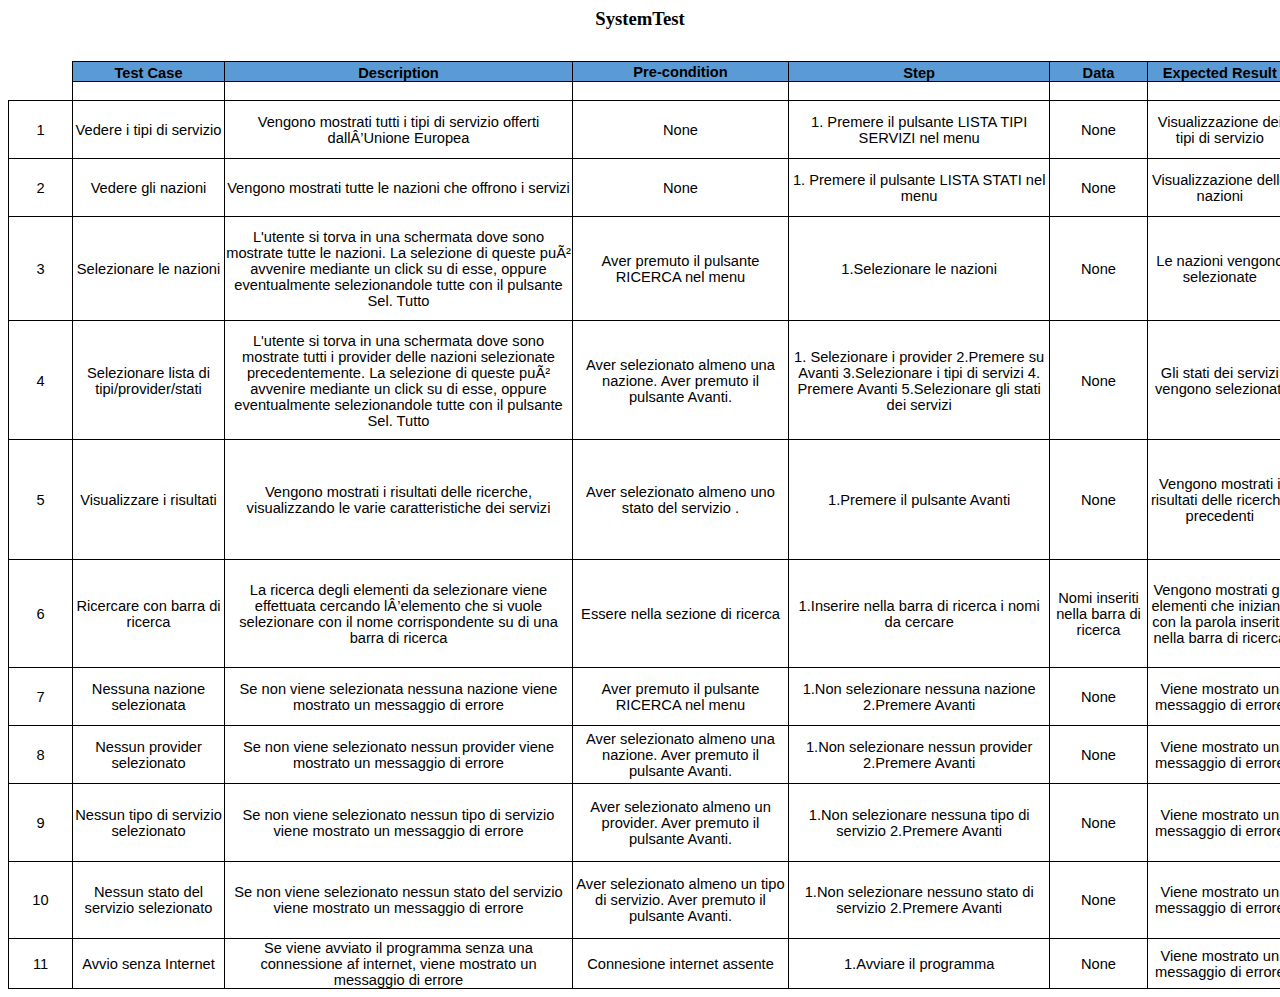
<file: prove.html>
<html xmlns:o="urn:schemas-microsoft-com:office:office"
xmlns:x="urn:schemas-microsoft-com:office:excel"
xmlns="http://www.w3.org/TR/REC-html40">

<head>
<meta http-equiv=Content-Type content="text/html; charset=windows-1252">
<meta name=ProgId content=Excel.Sheet>
<meta name=Generator content="Microsoft Excel 15">
<link rel=File-List href="System%20test_file/filelist.xml">
<style id="System test_30430_Styles">
<!--table
	{mso-displayed-decimal-separator:"\,";
	mso-displayed-thousand-separator:"\.";}
.xl1530430
	{padding-top:1px;
	padding-right:1px;
	padding-left:1px;
	mso-ignore:padding;
	color:black;
	font-size:11.0pt;
	font-weight:400;
	font-style:normal;
	text-decoration:none;
	font-family:Calibri, sans-serif;
	mso-font-charset:0;
	mso-number-format:General;
	text-align:general;
	vertical-align:bottom;
	mso-background-source:auto;
	mso-pattern:auto;
	white-space:nowrap;}
.xl6530430
	{padding-top:1px;
	padding-right:1px;
	padding-left:1px;
	mso-ignore:padding;
	color:black;
	font-size:11.0pt;
	font-weight:400;
	font-style:normal;
	text-decoration:none;
	font-family:Calibri, sans-serif;
	mso-font-charset:0;
	mso-number-format:General;
	text-align:general;
	vertical-align:bottom;
	border:.5pt solid windowtext;
	mso-background-source:auto;
	mso-pattern:auto;
	white-space:nowrap;}
.xl6630430
	{padding-top:1px;
	padding-right:1px;
	padding-left:1px;
	mso-ignore:padding;
	color:black;
	font-size:11.0pt;
	font-weight:700;
	font-style:normal;
	text-decoration:none;
	font-family:Calibri, sans-serif;
	mso-font-charset:0;
	mso-number-format:General;
	text-align:center;
	vertical-align:bottom;
	border:.5pt solid windowtext;
	background:#5B9BD5;
	mso-pattern:black none;
	white-space:nowrap;}
.xl6730430
	{padding-top:1px;
	padding-right:1px;
	padding-left:1px;
	mso-ignore:padding;
	color:black;
	font-size:11.0pt;
	font-weight:400;
	font-style:normal;
	text-decoration:none;
	font-family:Calibri, sans-serif;
	mso-font-charset:0;
	mso-number-format:General;
	text-align:center;
	vertical-align:middle;
	border:.5pt solid windowtext;
	mso-background-source:auto;
	mso-pattern:auto;
	white-space:normal;}
.xl6830430
	{padding-top:1px;
	padding-right:1px;
	padding-left:1px;
	mso-ignore:padding;
	color:black;
	font-size:11.0pt;
	font-weight:700;
	font-style:normal;
	text-decoration:none;
	font-family:Calibri, sans-serif;
	mso-font-charset:0;
	mso-number-format:General;
	text-align:center;
	vertical-align:bottom;
	border-top:.5pt solid windowtext;
	border-right:.5pt solid windowtext;
	border-bottom:.5pt solid windowtext;
	border-left:none;
	background:#5B9BD5;
	mso-pattern:black none;
	white-space:nowrap;}
.xl6930430
	{padding-top:1px;
	padding-right:1px;
	padding-left:1px;
	mso-ignore:padding;
	color:black;
	font-size:11.0pt;
	font-weight:400;
	font-style:normal;
	text-decoration:none;
	font-family:Calibri, sans-serif;
	mso-font-charset:0;
	mso-number-format:General;
	text-align:general;
	vertical-align:bottom;
	border-top:.5pt solid windowtext;
	border-right:.5pt solid windowtext;
	border-bottom:.5pt solid windowtext;
	border-left:none;
	mso-background-source:auto;
	mso-pattern:auto;
	white-space:nowrap;}
.xl7030430
	{padding-top:1px;
	padding-right:1px;
	padding-left:1px;
	mso-ignore:padding;
	color:black;
	font-size:11.0pt;
	font-weight:400;
	font-style:normal;
	text-decoration:none;
	font-family:Calibri, sans-serif;
	mso-font-charset:0;
	mso-number-format:General;
	text-align:center;
	vertical-align:middle;
	border-top:none;
	border-right:.5pt solid windowtext;
	border-bottom:.5pt solid windowtext;
	border-left:.5pt solid windowtext;
	mso-background-source:auto;
	mso-pattern:auto;
	white-space:normal;}
.xl7130430
	{padding-top:1px;
	padding-right:1px;
	padding-left:1px;
	mso-ignore:padding;
	color:black;
	font-size:11.0pt;
	font-weight:400;
	font-style:normal;
	text-decoration:none;
	font-family:Calibri, sans-serif;
	mso-font-charset:0;
	mso-number-format:General;
	text-align:center;
	vertical-align:middle;
	border-top:none;
	border-right:.5pt solid windowtext;
	border-bottom:.5pt solid windowtext;
	border-left:none;
	mso-background-source:auto;
	mso-pattern:auto;
	white-space:normal;}
.xl7230430
	{padding-top:1px;
	padding-right:1px;
	padding-left:1px;
	mso-ignore:padding;
	color:black;
	font-size:11.0pt;
	font-weight:700;
	font-style:normal;
	text-decoration:none;
	font-family:Calibri, sans-serif;
	mso-font-charset:0;
	mso-number-format:General;
	text-align:center;
	vertical-align:middle;
	border:.5pt solid windowtext;
	background:#5B9BD5;
	mso-pattern:black none;
	white-space:nowrap;}
.xl7330430
	{padding-top:1px;
	padding-right:1px;
	padding-left:1px;
	mso-ignore:padding;
	color:black;
	font-size:11.0pt;
	font-weight:700;
	font-style:normal;
	text-decoration:underline;
	text-underline-style:single;
	font-family:Calibri, sans-serif;
	mso-font-charset:0;
	mso-number-format:General;
	text-align:center;
	vertical-align:bottom;
	border:.5pt solid windowtext;
	background:#5B9BD5;
	mso-pattern:black none;
	white-space:nowrap;}
-->
</style>
<title>SystemTest</title>
</head>

<body>
<!--[if !excel]>&nbsp;&nbsp;<![endif]-->
<!--Le seguenti informazioni sono state generate dalla pubblicazione guidata
come pagina Web di Microsoft Excel.-->
<!--Se una voce viene pubblicata una seconda volta da Excel, verranno
sostituite tutte le informazioni tra i tag DIV.-->
<!----------------------------->
<!--INIZIO OUTPUT PUBBLICAZIONE GUIDATA COME PAGINA WEB -->
<!----------------------------->

<div id="System test_30430" align=center x:publishsource="Excel">

<h1 style='color:black;font-family:Calibri;font-size:14.0pt;font-weight:800;
font-style:normal'>SystemTest</h1>

<table border=0 cellpadding=0 cellspacing=0 width=1700 style='border-collapse:
 collapse;table-layout:fixed;width:1277pt'>
 <col width=64 style='width:48pt'>
 <col width=152 style='mso-width-source:userset;mso-width-alt:5306;width:114pt'>
 <col width=347 style='mso-width-source:userset;mso-width-alt:12125;width:261pt'>
 <col width=215 style='mso-width-source:userset;mso-width-alt:7517;width:162pt'>
 <col width=261 style='mso-width-source:userset;mso-width-alt:9099;width:196pt'>
 <col width=97 style='mso-width-source:userset;mso-width-alt:3374;width:73pt'>
 <col width=145 style='mso-width-source:userset;mso-width-alt:5073;width:109pt'>
 <col width=180 style='mso-width-source:userset;mso-width-alt:6283;width:135pt'>
 <col width=175 style='mso-width-source:userset;mso-width-alt:6097;width:131pt'>
 <col width=64 style='width:48pt'>
 <tr height=19 style='height:14.5pt'>
  <td height=19 class=xl1530430 width=64 style='height:14.5pt;width:48pt'></td>
  <td class=xl1530430 width=152 style='width:114pt'></td>
  <td class=xl1530430 width=347 style='width:261pt'></td>
  <td class=xl1530430 width=215 style='width:162pt'></td>
  <td class=xl1530430 width=261 style='width:196pt'></td>
  <td class=xl1530430 width=97 style='width:73pt'></td>
  <td class=xl1530430 width=145 style='width:109pt'></td>
  <td class=xl1530430 width=180 style='width:135pt'></td>
  <td class=xl1530430 width=175 style='width:131pt'></td>
  <td class=xl1530430 width=64 style='width:48pt'></td>
 </tr>
 <tr height=19 style='height:14.5pt'>
  <td height=19 class=xl1530430 style='height:14.5pt'></td>
  <td class=xl6630430>Test Case</td>
  <td class=xl6830430>Description</td>
  <td class=xl7230430 style='border-left:none'>Pre-condition</td>
  <td class=xl6630430 style='border-left:none'>Step</td>
  <td class=xl6630430 style='border-left:none'>Data</td>
  <td class=xl6630430 style='border-left:none'>Expected Result</td>
  <td class=xl6630430 style='border-left:none'>Post-condition</td>
  <td class=xl7330430 style='border-left:none'>Actual Result</td>
  <td class=xl6630430 style='border-left:none'>Status</td>
 </tr>
 <tr height=19 style='height:14.5pt'>
  <td height=19 class=xl1530430 style='height:14.5pt'></td>
  <td class=xl6530430 style='border-top:none'>&nbsp;</td>
  <td class=xl6930430 style='border-top:none'>&nbsp;</td>
  <td class=xl6530430 style='border-top:none;border-left:none'>&nbsp;</td>
  <td class=xl6530430 style='border-top:none;border-left:none'>&nbsp;</td>
  <td class=xl6530430 style='border-top:none;border-left:none'>&nbsp;</td>
  <td class=xl6530430 style='border-top:none;border-left:none'>&nbsp;</td>
  <td class=xl6530430 style='border-top:none;border-left:none'>&nbsp;</td>
  <td class=xl6530430 style='border-top:none;border-left:none'>&nbsp;</td>
  <td class=xl6530430 style='border-top:none;border-left:none'>&nbsp;</td>
 </tr>
 <tr height=58 style='height:43.5pt'>
  <td height=58 class=xl6730430 width=64 style='height:43.5pt;width:48pt'>1</td>
  <td class=xl7130430 width=152 style='width:114pt'>Vedere i tipi di servizio</td>
  <td class=xl6730430 width=347 style='border-top:none;border-left:none;
  width:261pt'>Vengono mostrati tutti i tipi di servizio offerti dallUnione
  Europea</td>
  <td class=xl6730430 width=215 style='border-top:none;border-left:none;
  width:162pt'>None</td>
  <td class=xl6730430 width=261 style='border-top:none;border-left:none;
  width:196pt'>1. Premere il pulsante LISTA TIPI SERVIZI nel menu</td>
  <td class=xl6730430 width=97 style='border-top:none;border-left:none;
  width:73pt'>None</td>
  <td class=xl6730430 width=145 style='border-top:none;border-left:none;
  width:109pt'>Visualizzazione dei tipi di servizio</td>
  <td class=xl6730430 width=180 style='border-top:none;border-left:none;
  width:135pt'>Viene mostrata la schermata con l'elenco dei tipi di servizio</td>
  <td class=xl6730430 width=175 style='border-top:none;border-left:none;
  width:131pt'>Visualizzazione dei tipi di servizio</td>
  <td class=xl6730430 width=64 style='border-top:none;border-left:none;
  width:48pt'>PASS</td>
 </tr>
 <tr height=58 style='height:43.5pt'>
  <td height=58 class=xl7030430 width=64 style='height:43.5pt;width:48pt'>2</td>
  <td class=xl6730430 width=152 style='border-top:none;border-left:none;
  width:114pt'>Vedere gli nazioni</td>
  <td class=xl6730430 width=347 style='border-top:none;border-left:none;
  width:261pt'>Vengono mostrati tutte le nazioni che offrono i servizi</td>
  <td class=xl6730430 width=215 style='border-top:none;border-left:none;
  width:162pt'>None</td>
  <td class=xl6730430 width=261 style='border-top:none;border-left:none;
  width:196pt'>1. Premere il pulsante LISTA STATI nel menu</td>
  <td class=xl6730430 width=97 style='border-top:none;border-left:none;
  width:73pt'>None</td>
  <td class=xl6730430 width=145 style='border-top:none;border-left:none;
  width:109pt'>Visualizzazione delle nazioni</td>
  <td class=xl6730430 width=180 style='border-top:none;border-left:none;
  width:135pt'>Viene mostrata la schermata con l'elenco delle nazioni</td>
  <td class=xl6730430 width=175 style='border-top:none;border-left:none;
  width:131pt'>Visualizzazione delle nazioni</td>
  <td class=xl6730430 width=64 style='border-top:none;border-left:none;
  width:48pt'>PASS</td>
 </tr>
 <tr height=104 style='mso-height-source:userset;height:78.0pt'>
  <td height=104 class=xl6730430 width=64 style='height:78.0pt;border-top:none;
  width:48pt'>3</td>
  <td class=xl6730430 width=152 style='border-top:none;border-left:none;
  width:114pt'>Selezionare le nazioni</td>
  <td class=xl6730430 width=347 style='border-top:none;border-left:none;
  width:261pt'>L'utente si torva in una schermata dove sono mostrate tutte le
  nazioni. La selezione di queste può avvenire mediante un click su di esse,
  oppure eventualmente selezionandole tutte con il pulsante Sel. Tutto</td>
  <td class=xl6730430 width=215 style='border-top:none;border-left:none;
  width:162pt'>Aver premuto il pulsante RICERCA nel menu</td>
  <td class=xl6730430 width=261 style='border-top:none;border-left:none;
  width:196pt'>1.Selezionare le nazioni<span
  style='mso-spacerun:yes'>             </span></td>
  <td class=xl6730430 width=97 style='border-top:none;border-left:none;
  width:73pt'>None</td>
  <td class=xl6730430 width=145 style='border-top:none;border-left:none;
  width:109pt'>Le nazioni vengono selezionate</td>
  <td class=xl6730430 width=180 style='border-top:none;border-left:none;
  width:135pt'>Viene mostrato l'elenco delle nazioni,quelle selezionate sono in
  evidenza</td>
  <td class=xl6730430 width=175 style='border-top:none;border-left:none;
  width:131pt'>Le nazioni vengono selezionate</td>
  <td class=xl6730430 width=64 style='border-top:none;border-left:none;
  width:48pt'>PASS</td>
 </tr>
 <tr height=119 style='mso-height-source:userset;height:89.5pt'>
  <td height=119 class=xl6730430 width=64 style='height:89.5pt;border-top:none;
  width:48pt'>4</td>
  <td class=xl6730430 width=152 style='border-top:none;border-left:none;
  width:114pt'>Selezionare lista di tipi/provider/stati<span
  style='mso-spacerun:yes'> </span></td>
  <td class=xl6730430 width=347 style='border-top:none;border-left:none;
  width:261pt'>L'utente si torva in una schermata dove sono mostrate tutti i
  provider delle nazioni selezionate precedentemente. La selezione di queste
  può avvenire mediante un click su di esse, oppure eventualmente
  selezionandole tutte con il pulsante Sel. Tutto</td>
  <td class=xl6730430 width=215 style='border-top:none;border-left:none;
  width:162pt'>Aver selezionato almeno una nazione. Aver premuto il pulsante
  Avanti.</td>
  <td class=xl6730430 width=261 style='border-top:none;border-left:none;
  width:196pt'>1. Selezionare i provider<span
  style='mso-spacerun:yes'>                   </span>2.Premere su Avanti<span
  style='mso-spacerun:yes'>                    </span>3.Selezionare i tipi di
  servizi<span style='mso-spacerun:yes'>                            </span>4.
  Premere Avanti<span style='mso-spacerun:yes'>                          
  </span>5.Selezionare gli stati dei servizi<span
  style='mso-spacerun:yes'>    </span></td>
  <td class=xl6730430 width=97 style='border-top:none;border-left:none;
  width:73pt'>None</td>
  <td class=xl6730430 width=145 style='border-top:none;border-left:none;
  width:109pt'>Gli stati dei servizi vengono selezionati</td>
  <td class=xl6730430 width=180 style='border-top:none;border-left:none;
  width:135pt'>Viene mostrato la lista degli stati dei servizi, quelli
  selezionati sono in evidenza</td>
  <td class=xl6730430 width=175 style='border-top:none;border-left:none;
  width:131pt'>Gli stati dei servizi vengono selezionati</td>
  <td class=xl6730430 width=64 style='border-top:none;border-left:none;
  width:48pt'>PASS</td>
 </tr>
 <tr height=119 style='mso-height-source:userset;height:89.5pt'>
  <td height=119 class=xl6730430 width=64 style='height:89.5pt;border-top:none;
  width:48pt'>5</td>
  <td class=xl6730430 width=152 style='border-top:none;border-left:none;
  width:114pt'>Visualizzare i risultati</td>
  <td class=xl6730430 width=347 style='border-top:none;border-left:none;
  width:261pt'>Vengono mostrati i risultati delle ricerche, visualizzando le
  varie caratteristiche dei servizi</td>
  <td class=xl6730430 width=215 style='border-top:none;border-left:none;
  width:162pt'>Aver selezionato almeno uno stato del servizio .</td>
  <td class=xl6730430 width=261 style='border-top:none;border-left:none;
  width:196pt'>1.Premere il pulsante Avanti</td>
  <td class=xl6730430 width=97 style='border-top:none;border-left:none;
  width:73pt'>None</td>
  <td class=xl6730430 width=145 style='border-top:none;border-left:none;
  width:109pt'>Vengono mostrati i risultati delle ricerche precedenti</td>
  <td class=xl6730430 width=180 style='border-top:none;border-left:none;
  width:135pt'>Viene mostrata una pagina con l'elenco dei risultati</td>
  <td class=xl6730430 width=175 style='border-top:none;border-left:none;
  width:131pt'>Vengono mostrati i risultati delle ricerche precedenti</td>
  <td class=xl6730430 width=64 style='border-top:none;border-left:none;
  width:48pt'>PASS</td>
 </tr>
 <tr height=109 style='mso-height-source:userset;height:81.5pt'>
  <td height=109 class=xl6730430 width=64 style='height:81.5pt;border-top:none;
  width:48pt'>6</td>
  <td class=xl6730430 width=152 style='border-top:none;border-left:none;
  width:114pt'>Ricercare con barra di ricerca</td>
  <td class=xl6730430 width=347 style='border-top:none;border-left:none;
  width:261pt'>La ricerca degli elementi da selezionare viene effettuata
  cercando lelemento che si vuole selezionare con il nome corrispondente su di
  una barra di ricerca</td>
  <td class=xl6730430 width=215 style='border-top:none;border-left:none;
  width:162pt'>Essere nella sezione di ricerca</td>
  <td class=xl6730430 width=261 style='border-top:none;border-left:none;
  width:196pt'>1.Inserire nella barra di ricerca i nomi da cercare</td>
  <td class=xl6730430 width=97 style='border-top:none;border-left:none;
  width:73pt'>Nomi inseriti nella barra di ricerca</td>
  <td class=xl6730430 width=145 style='border-top:none;border-left:none;
  width:109pt'>Vengono mostrati gli elementi che iniziano con la parola
  inserita nella barra di ricerca</td>
  <td class=xl6730430 width=180 style='border-top:none;border-left:none;
  width:135pt'>Mostrata la schermata con i gli elementi che iniziano con la
  parola inserita</td>
  <td class=xl6730430 width=175 style='border-top:none;border-left:none;
  width:131pt'>Vengono mostrati gli elementi che iniziano con la parola
  inserita nella barra di ricerca</td>
  <td class=xl6730430 width=64 style='border-top:none;border-left:none;
  width:48pt'>PASS</td>
 </tr>
 <tr height=58 style='height:43.5pt'>
  <td height=58 class=xl6730430 width=64 style='height:43.5pt;border-top:none;
  width:48pt'>7</td>
  <td class=xl6730430 width=152 style='border-top:none;border-left:none;
  width:114pt'>Nessuna nazione selezionata</td>
  <td class=xl6730430 width=347 style='border-top:none;border-left:none;
  width:261pt'>Se non viene selezionata nessuna nazione viene mostrato un
  messaggio di errore</td>
  <td class=xl6730430 width=215 style='border-top:none;border-left:none;
  width:162pt'>Aver premuto il pulsante RICERCA nel menu</td>
  <td class=xl6730430 width=261 style='border-top:none;border-left:none;
  width:196pt'>1.Non selezionare nessuna nazione 2.Premere Avanti</td>
  <td class=xl6730430 width=97 style='border-top:none;border-left:none;
  width:73pt'>None</td>
  <td class=xl6730430 width=145 style='border-top:none;border-left:none;
  width:109pt'>Viene mostrato un messaggio di errore</td>
  <td class=xl6730430 width=180 style='border-top:none;border-left:none;
  width:135pt'>Viene mostrata la schermata con le nazioni e il messaggio di
  errore</td>
  <td class=xl6730430 width=175 style='border-top:none;border-left:none;
  width:131pt'>Viene mostrato un messaggio di errore</td>
  <td class=xl6730430 width=64 style='border-top:none;border-left:none;
  width:48pt'>PASS</td>
 </tr>
 <tr height=58 style='height:43.5pt'>
  <td height=58 class=xl6730430 width=64 style='height:43.5pt;border-top:none;
  width:48pt'>8</td>
  <td class=xl6730430 width=152 style='border-top:none;border-left:none;
  width:114pt'>Nessun provider selezionato</td>
  <td class=xl6730430 width=347 style='border-top:none;border-left:none;
  width:261pt'>Se non viene selezionato nessun provider viene mostrato un
  messaggio di errore</td>
  <td class=xl6730430 width=215 style='border-top:none;border-left:none;
  width:162pt'>Aver selezionato almeno una nazione. Aver premuto il pulsante
  Avanti.</td>
  <td class=xl6730430 width=261 style='border-top:none;border-left:none;
  width:196pt'>1.Non selezionare nessun provider 2.Premere Avanti<span
  style='mso-spacerun:yes'> </span></td>
  <td class=xl6730430 width=97 style='border-top:none;border-left:none;
  width:73pt'>None</td>
  <td class=xl6730430 width=145 style='border-top:none;border-left:none;
  width:109pt'>Viene mostrato un messaggio di errore</td>
  <td class=xl6730430 width=180 style='border-top:none;border-left:none;
  width:135pt'>Viene mostrata la schermata con i provider e il messaggio di
  errore</td>
  <td class=xl6730430 width=175 style='border-top:none;border-left:none;
  width:131pt'>Viene mostrato un messaggio di errore</td>
  <td class=xl6730430 width=64 style='border-top:none;border-left:none;
  width:48pt'>PASS</td>
 </tr>
 <tr height=77 style='height:58.0pt'>
  <td height=77 class=xl6730430 width=64 style='height:58.0pt;border-top:none;
  width:48pt'>9</td>
  <td class=xl6730430 width=152 style='border-top:none;border-left:none;
  width:114pt'>Nessun tipo di servizio selezionato</td>
  <td class=xl6730430 width=347 style='border-top:none;border-left:none;
  width:261pt'>Se non viene selezionato nessun tipo di servizio viene mostrato
  un messaggio di errore</td>
  <td class=xl6730430 width=215 style='border-top:none;border-left:none;
  width:162pt'>Aver selezionato almeno un provider. Aver premuto il pulsante
  Avanti.</td>
  <td class=xl6730430 width=261 style='border-top:none;border-left:none;
  width:196pt'>1.Non selezionare nessuna tipo di servizio 2.Premere Avanti</td>
  <td class=xl6730430 width=97 style='border-top:none;border-left:none;
  width:73pt'>None</td>
  <td class=xl6730430 width=145 style='border-top:none;border-left:none;
  width:109pt'>Viene mostrato un messaggio di errore</td>
  <td class=xl6730430 width=180 style='border-top:none;border-left:none;
  width:135pt'>Viene mostrata la schermata con i tipi di servizi e il messaggio
  di errore</td>
  <td class=xl6730430 width=175 style='border-top:none;border-left:none;
  width:131pt'>Viene mostrato un messaggio di errore</td>
  <td class=xl6730430 width=64 style='border-top:none;border-left:none;
  width:48pt'>PASS</td>
 </tr>
 <tr height=77 style='height:58.0pt'>
  <td height=77 class=xl6730430 width=64 style='height:58.0pt;border-top:none;
  width:48pt'>10</td>
  <td class=xl6730430 width=152 style='border-top:none;border-left:none;
  width:114pt'>Nessun stato del servizio selezionato</td>
  <td class=xl6730430 width=347 style='border-top:none;border-left:none;
  width:261pt'>Se non viene selezionato nessun stato del servizio viene
  mostrato un messaggio di errore</td>
  <td class=xl6730430 width=215 style='border-top:none;border-left:none;
  width:162pt'>Aver selezionato almeno un tipo di servizio. Aver premuto il
  pulsante Avanti.</td>
  <td class=xl6730430 width=261 style='border-top:none;border-left:none;
  width:196pt'>1.Non selezionare nessuno stato di servizio 2.Premere Avanti</td>
  <td class=xl6730430 width=97 style='border-top:none;border-left:none;
  width:73pt'>None</td>
  <td class=xl6730430 width=145 style='border-top:none;border-left:none;
  width:109pt'>Viene mostrato un messaggio di errore</td>
  <td class=xl6730430 width=180 style='border-top:none;border-left:none;
  width:135pt'>Viene mostrata la schermata con gli stati dei servizi e il
  messaggio di errore</td>
  <td class=xl6730430 width=175 style='border-top:none;border-left:none;
  width:131pt'>Viene mostrato un messaggio di errore</td>
  <td class=xl6730430 width=64 style='border-top:none;border-left:none;
  width:48pt'>PASS</td>
 </tr>
 <tr height=39 style='height:29.0pt'>
  <td height=39 class=xl6730430 width=64 style='height:29.0pt;border-top:none;
  width:48pt'>11</td>
  <td class=xl6730430 width=152 style='border-top:none;border-left:none;
  width:114pt'>Avvio senza Internet</td>
  <td class=xl6730430 width=347 style='border-top:none;border-left:none;
  width:261pt'>Se viene avviato il programma senza una connessione af internet,
  viene mostrato un messaggio di errore</td>
  <td class=xl6730430 width=215 style='border-top:none;border-left:none;
  width:162pt'><span style='mso-spacerun:yes'> </span>Connesione internet
  assente</td>
  <td class=xl6730430 width=261 style='border-top:none;border-left:none;
  width:196pt'>1.Avviare il programma</td>
  <td class=xl6730430 width=97 style='border-top:none;border-left:none;
  width:73pt'>None</td>
  <td class=xl6730430 width=145 style='border-top:none;border-left:none;
  width:109pt'>Viene mostrato un messaggio di errore</td>
  <td class=xl6730430 width=180 style='border-top:none;border-left:none;
  width:135pt'>Viene mostrato il menu con il messaggio di errore</td>
  <td class=xl6730430 width=175 style='border-top:none;border-left:none;
  width:131pt'>Viene mostrato un messaggio di errore</td>
  <td class=xl6730430 width=64 style='border-top:none;border-left:none;
  width:48pt'>PASS</td>
 </tr>
 <![if supportMisalignedColumns]>
 <tr height=0 style='display:none'>
  <td width=64 style='width:48pt'></td>
  <td width=152 style='width:114pt'></td>
  <td width=347 style='width:261pt'></td>
  <td width=215 style='width:162pt'></td>
  <td width=261 style='width:196pt'></td>
  <td width=97 style='width:73pt'></td>
  <td width=145 style='width:109pt'></td>
  <td width=180 style='width:135pt'></td>
  <td width=175 style='width:131pt'></td>
  <td width=64 style='width:48pt'></td>
 </tr>
 <![endif]>
</table>

</div>


<!----------------------------->
<!--FINE OUTPUT PUBBLICAZIONE GUIDATA COME PAGINA WEB-->
<!----------------------------->
</body>

</html>
</file>
